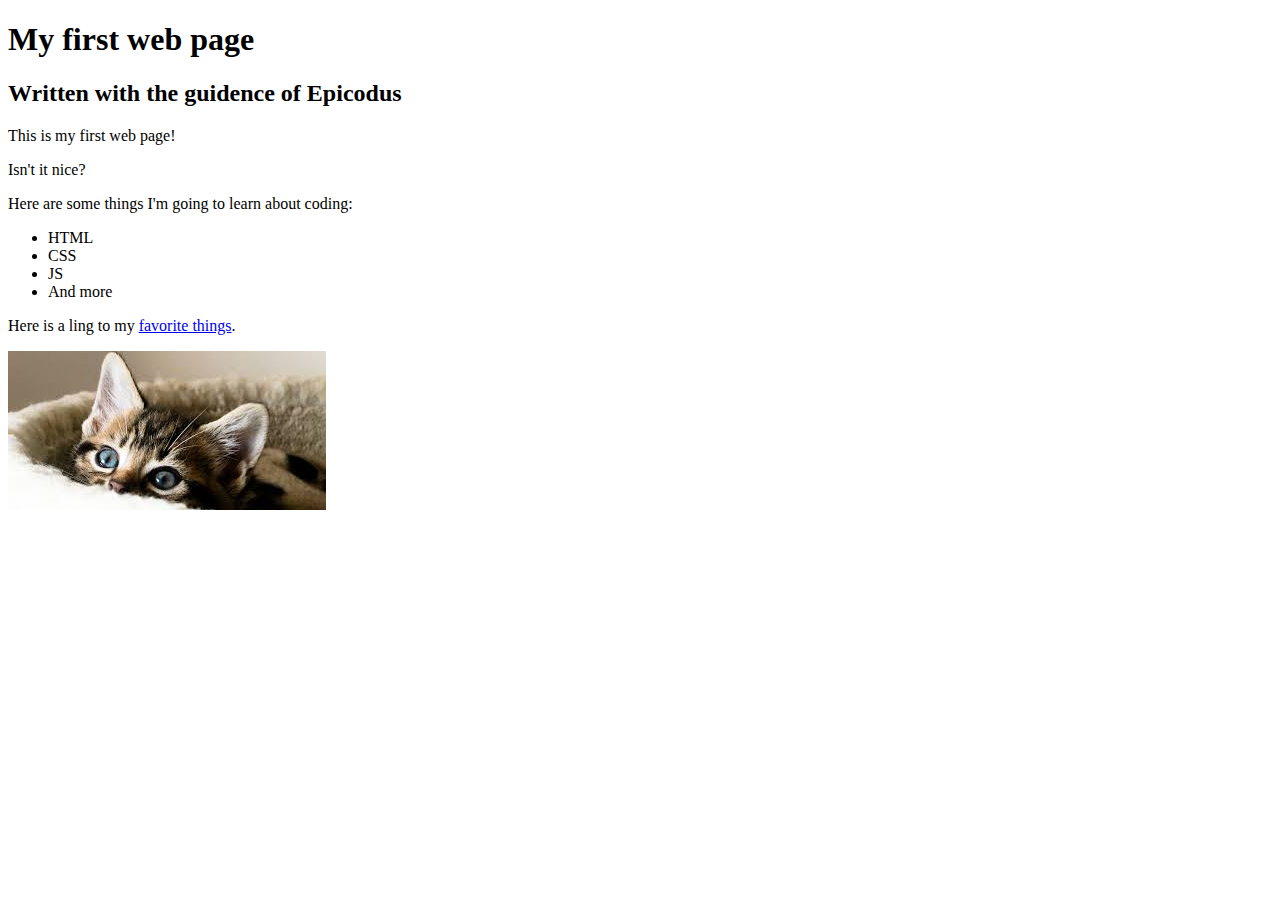
<file: index.html>
<!DOCTYPE html>
<html>
<head>
  <title>WEB PAGE #1</title>
</head>
<body>

  <h1>My first web page</h1>
  <h2>Written with the guidence of Epicodus</h2>
  <p> This is my first web page!</p>
  <p>Isn't it nice?</p>

  <p>Here are some things I'm going to learn about coding:</p>
  <ul>
    <li>HTML</li>
    <li>CSS</li>
    <li>JS</li>
    <li>And more</li>
  </ul>
  <p>Here is a ling to my <a href="favorite-things.html">favorite things</a>.</p>
  <img src="img/kitten.jpeg" alt="Kitten">
</body>
</html>
</file>
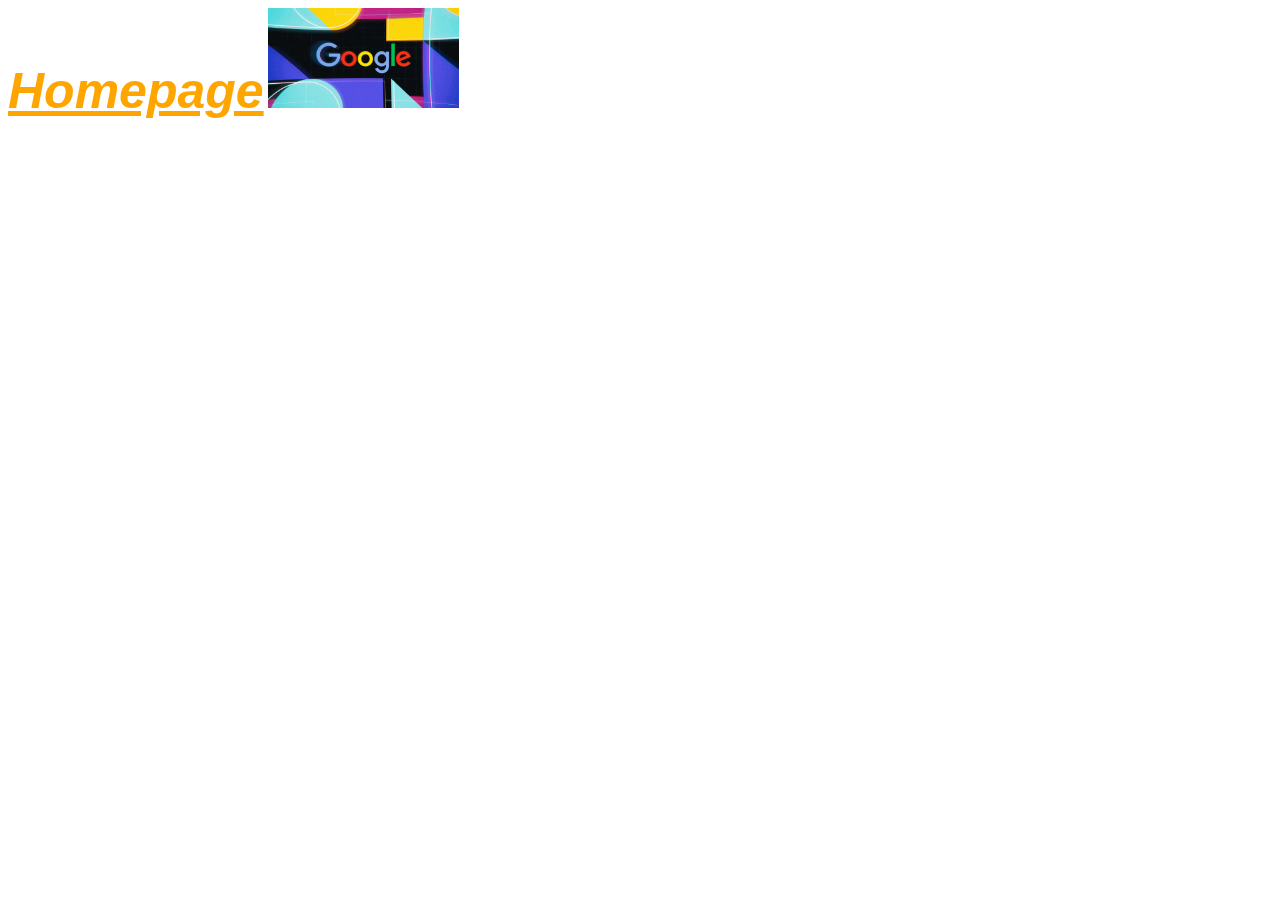
<file: favorite-places.html>
<!Doctype html>
<html>
<head>
  <link rel="stylesheet" type="text/css" href="css/pretty.css" media="screen"/>
  <title>Favorite Places</title>
</head>
<body> 
  <a href="index.html">Homepage</a>
  <img src="img/google.jpg" alt="google logo">
</body>
</html>
</file>
<file: css/pretty.css>
a{color:orange;
  text-align: center;
  font-style: oblique;
  font-weight: bold;
  font-family: sans-serif;
  font-size: 50px;
  line-height: 40px;
}
img{
  width: auto;
  height: 100px;
}
</file>
